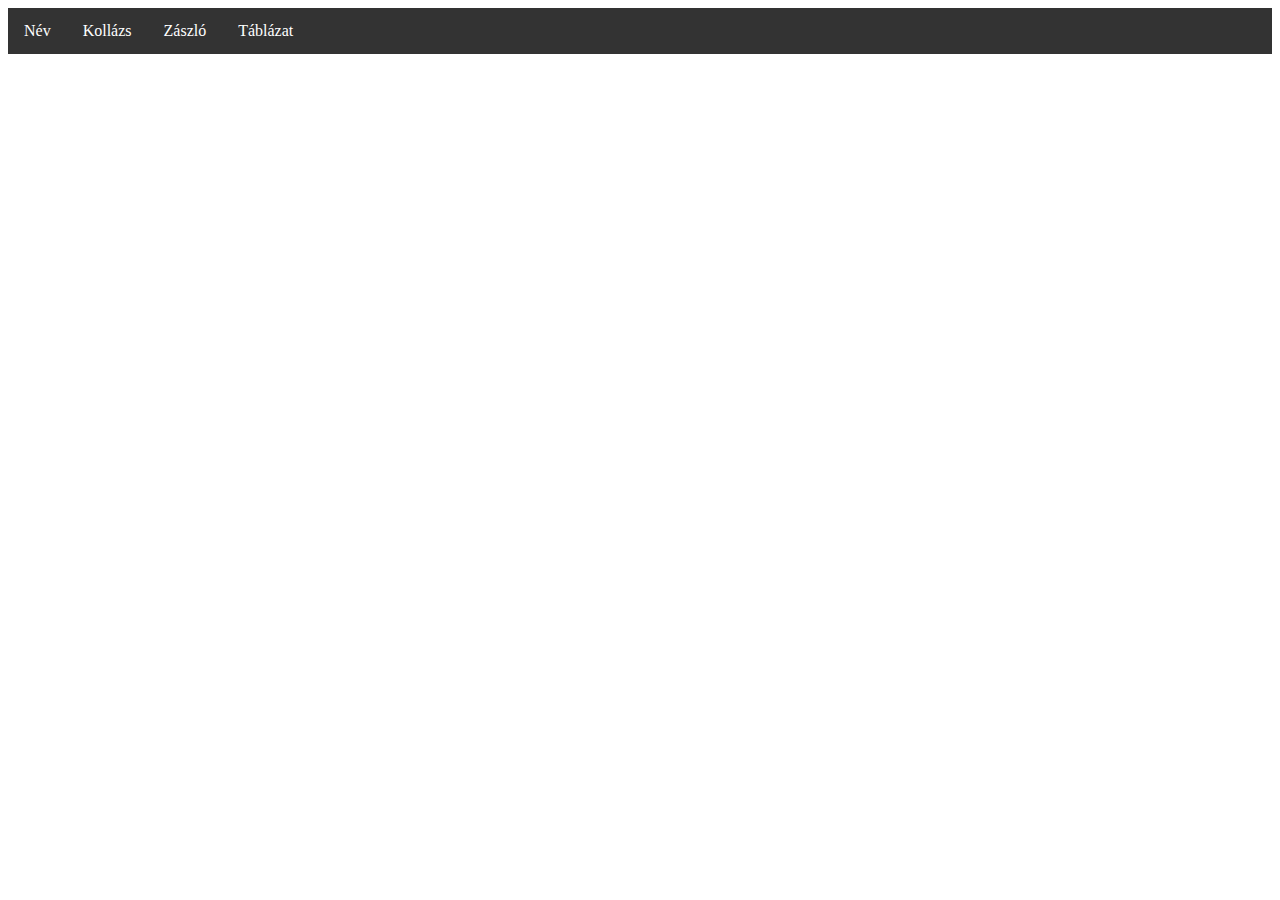
<file: index.html>
<!DOCTYPE html>
<html>
<head>
<link rel="stylesheet" href="style.css">
</head>
<body>

<ul>
  <li><a link rel="import" href="nev.html"href="#nev">Név</a></li>
  <li><a href="alapos.html">Kollázs</a></li>
  <li><a link rel="import" href="zaszlo.html" href="#zaszlo">Zászló</a></li>
  <li><a href="orarend.html">Táblázat</a></li>
</ul>

</body>
</html>
</file>
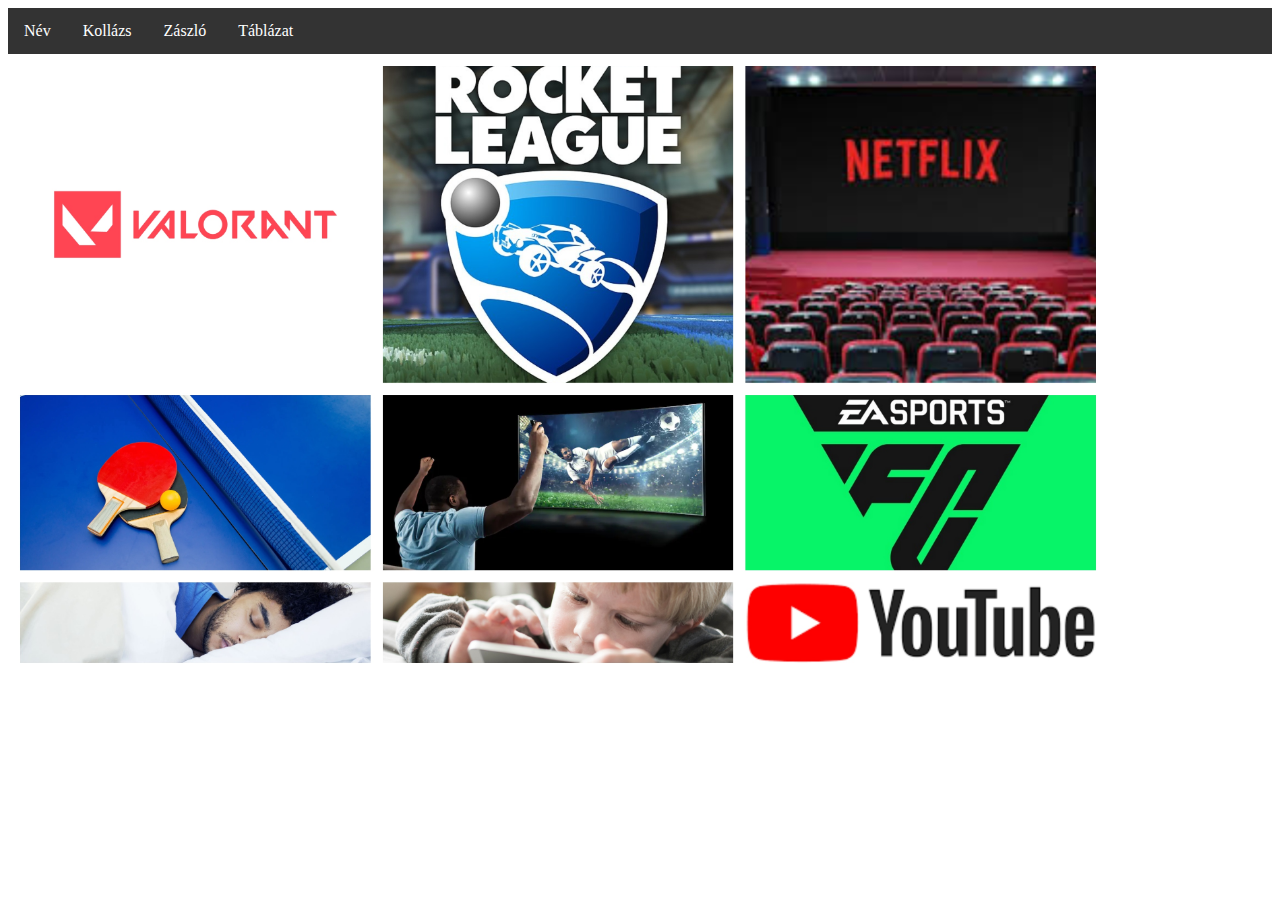
<file: alapos.html>
<!DOCTYPE html>
<html lang="hu">
<head>
    <meta charset="UTF-8">
    <meta name="viewport" content="width=device-width, initial-scale=1.0">
    <title>Kollázs</title>
    <link rel="stylesheet" href="style.css">
</head>
<body>
    <ul>
        <li><a link rel="import" href="nev.html"href="#nev">Név</a></li>
        <li><a href="alapos.html">Kollázs</a></li>
        <li><a link rel="import" href="zaszlo.html" href="#zaszlo">Zászló</a></li>
        <li><a href="orarend.html">Táblázat</a></li>
      </ul>
    <img src="BeFunky-collage.jpg" alt="" srcset="">
</body>
</html>
</file>
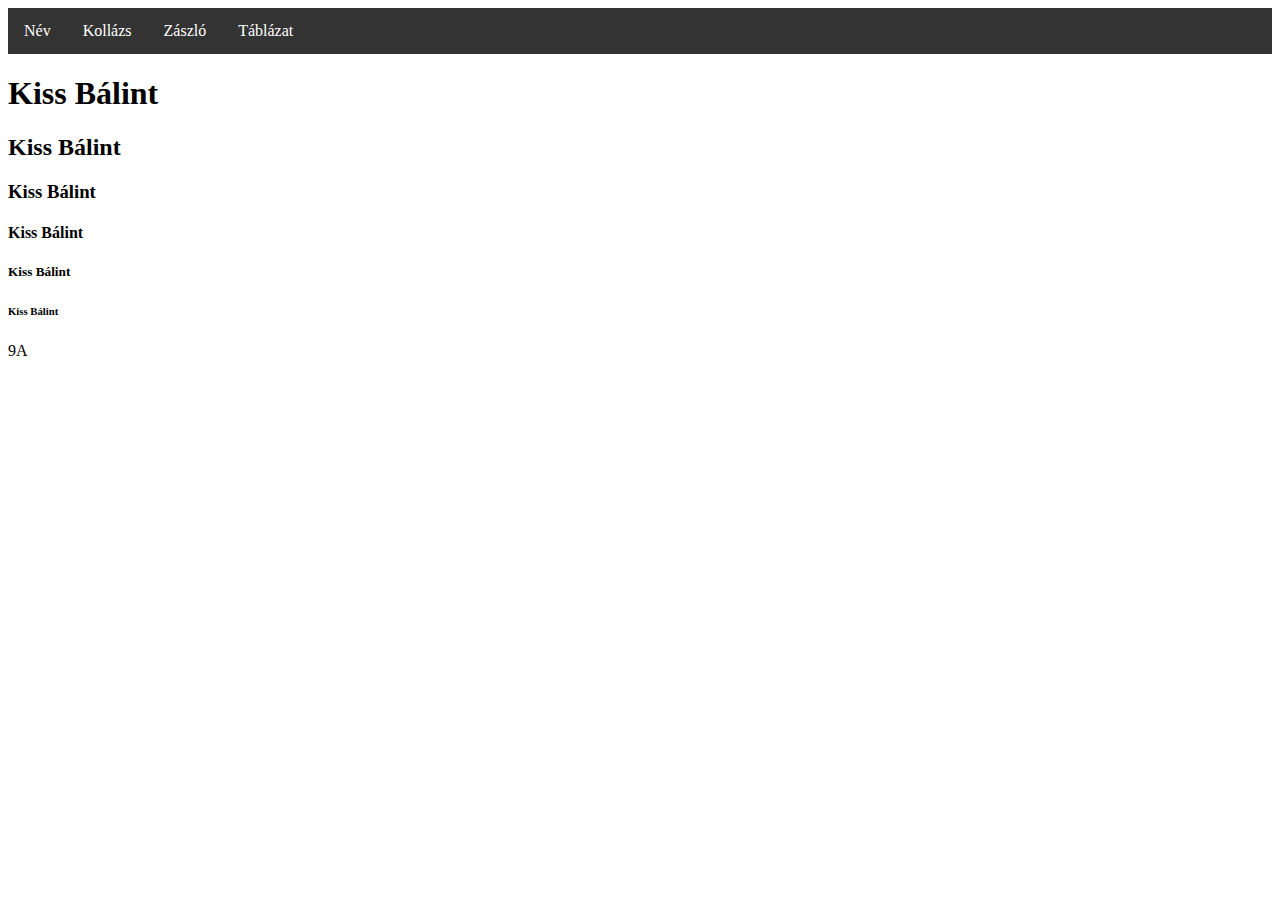
<file: nev.html>
<!DOCTYPE html>
<html lang="hu">
<head>
    <meta charset="UTF-8">
    <meta name="viewport" content="width=device-width, initial-scale=1.0">
    <link rel="stylesheet" href="style.css">
    <title>Név</title>
</head>
<body>
    <ul>
        <li><a link rel="import" href="nev.html"href="#nev">Név</a></li>
        <li><a href="alapos.html">Kollázs</a></li>
        <li><a link rel="import" href="zaszlo.html" href="#zaszlo">Zászló</a></li>
        <li><a href="orarend.html">Táblázat</a></li>
      </ul>
<h1>Kiss Bálint</h1>
<h2>Kiss Bálint</h2>
<h3>Kiss Bálint</h3>
<h4>Kiss Bálint</h4>
<h5>Kiss Bálint</h5>
<h6>Kiss Bálint</h6>
<p>9A</p>
</body>
</html>
</file>
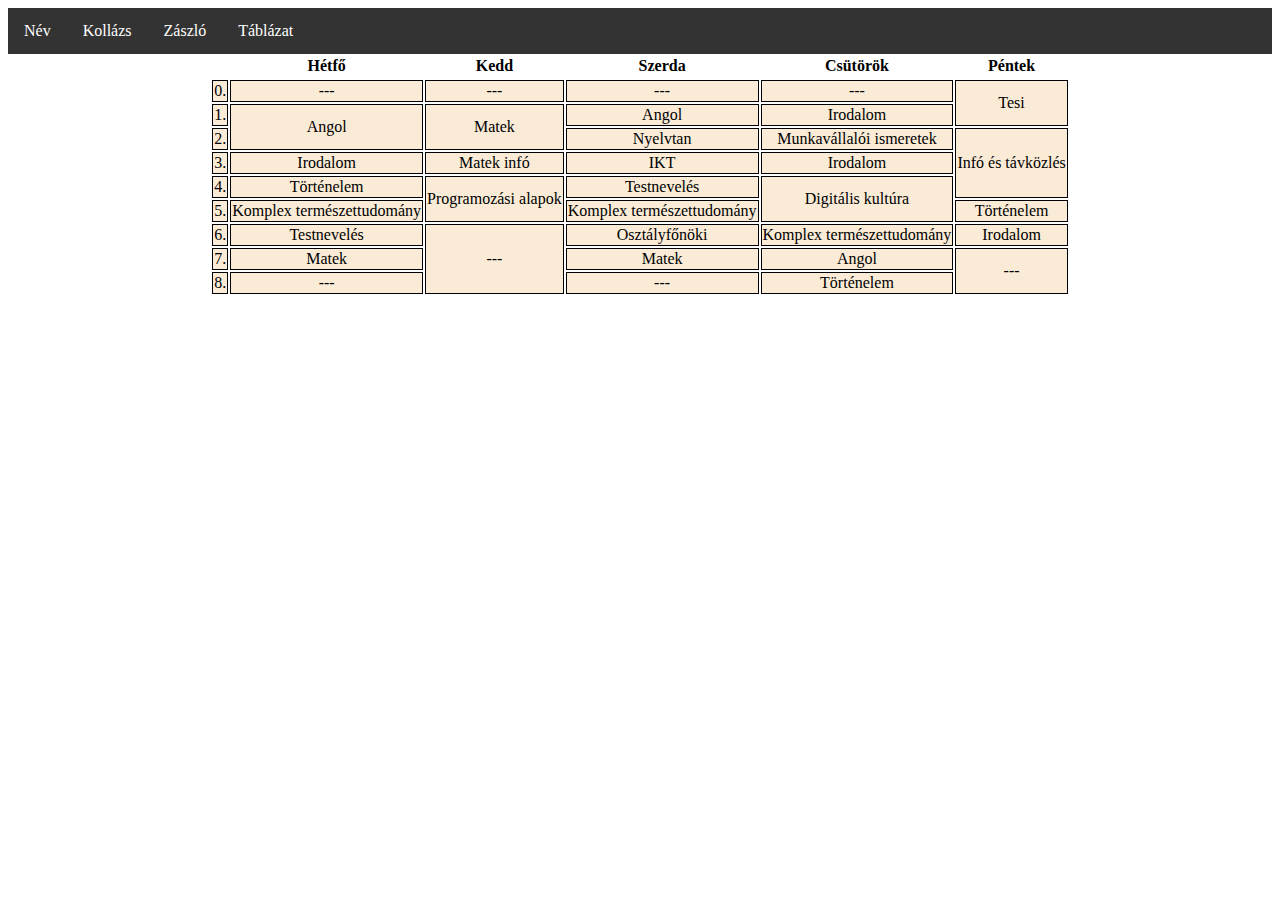
<file: orarend.html>
<!DOCTYPE html>
<html lang="hu">
<head>
    <meta charset="UTF-8">
    <meta name="viewport" content="width=device-width, initial-scale=1.0">
    <title>Órarend</title>
    <link rel="stylesheet" href="orarend.css">
</head>
<body>
    <ul>
        <li><a link rel="import" href="nev.html"href="#nev">Név</a></li>
        <li><a href="alapos.html">Kollázs</a></li>
        <li><a link rel="import" href="zaszlo.html" href="#zaszlo">Zászló</a></li>
        <li><a href="orarend.html">Táblázat</a></li>
      </ul>
    <table>
            <tbody>
                <tr>
                    <th></th>
                    <th>Hétfő</th>
                    <th>Kedd</th>
                    <th>Szerda</th>
                    <th>Csütörök</th>
                    <th>Péntek</th>
                </tr>
                <tr>
                    
                </tr>
                <tr>
                    <td>0.</td>
                    <td>---</td>
                    <td>---</td>
                    <td>---</td>
                    <td>---</td>
                    <td rowspan="2">Tesi</td>
                </tr>
                <tr>
                    <td>1.</td>
                    <td rowspan="2">Angol</td>
                    <td rowspan="2">Matek</td>
                    <td>Angol</td>
                    <td>Irodalom</td>
                </tr>
                <tr>
                    <td>2.</td>
                    <td>Nyelvtan</td>
                    <td>Munkavállalói ismeretek</td>
                    <td rowspan="3">Infó és távközlés</td>
                </tr>
                <tr>
                    <td>3.</td>
                    <td>Irodalom</td>
                    <td>Matek infó</td>
                    <td>IKT</td>
                    <td>Irodalom</td>
                    
                </tr>
                <tr>
                    <td>4.</td>
                    <td>Történelem</td>
                    <td rowspan="2">Programozási alapok</td>
                    <td>Testnevelés</td>
                    <td rowspan="2">Digitális kultúra</td>
                </tr>
                <tr>
                    <td>5.</td>
                    <td>Komplex természettudomány</td>
                    <td>Komplex természettudomány</td>
                    <td>Történelem</td>

                </tr>
                <tr>
                    <td>6.</td>
                    
                    <td>Testnevelés</td>
                    <td rowspan="3">---</td>
                    <td>Osztályfőnöki</td>
                    <td>Komplex természettudomány</td>
                    <td>Irodalom</td>
                    

                </tr>
                <tr>
                    <td>7.</td>
                    <td>Matek</td>
                    <td>Matek</td>
                    <td>Angol</td>
                    <td rowspan="3">---</td>

                </tr>
                <tr>
                    <td>8.</td>
                    <td rowspan="3">---</td>
                    <td rowspan="3">---</td>
                    <td>Történelem</td>

                </tr>
            </tbody>
    </table>
</body>
</html>
</file>
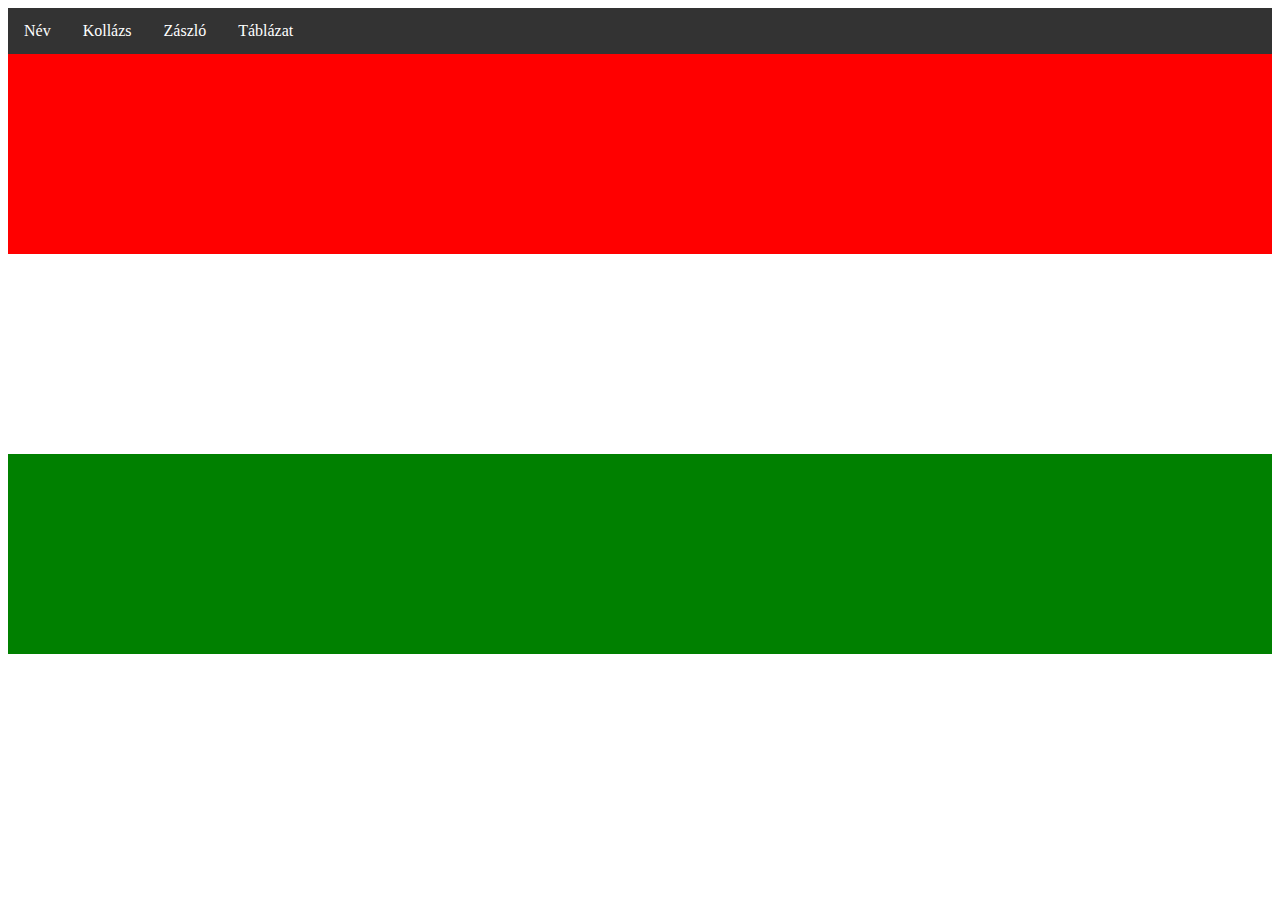
<file: zaszlo.html>
<!DOCTYPE html>
<html>
    <head><link rel="stylesheet" href="style.css"></head>
    <title>Zászló</title>
<style>
div {padding:100px;}
</style>
<body>

    <ul>
        <li><a link rel="import" href="nev.html"href="#nev">Név</a></li>
        <li><a href="alapos.html">Kollázs</a></li>
        <li><a link rel="import" href="zaszlo.html" href="#zaszlo">Zászló</a></li>
        <li><a href="orarend.html">Táblázat</a></li>
      </ul>

<div style="background-color:red">
  
</div>

<div style="background-color:white">
 
</div>

<div style="background-color:green">
  
</div>

</body>
</html>
</file>
<file: style.css>
ul {
    list-style-type: none;
    margin: 0;
    padding: 0;
    overflow: hidden;
    background-color: #333;
  }
  
  li {
    float: left;
  }
  
  li a {
    display: block;
    color: white;
    text-align: center;
    padding: 14px 16px;
    text-decoration: none;
  }
  
  li a:hover {
    background-color: #111;
  }
  img{
    width: 1100px;
    margin-left: auto;
    margin-right: auto;
  }
</file>
<file: orarend.css>
body{
    text-align: center;
}
td{
    border: 1px solid black;
    background-color: antiquewhite;
}
table{
    margin-right: auto;
    margin-left: auto;
  }
  ul {
    list-style-type: none;
    margin: 0;
    padding: 0;
    overflow: hidden;
    background-color: #333;
  }
  
  li {
    float: left;
  }
  
  li a {
    display: block;
    color: white;
    text-align: center;
    padding: 14px 16px;
    text-decoration: none;
  }
  
  li a:hover {
    background-color: #111;
  }
</file>
